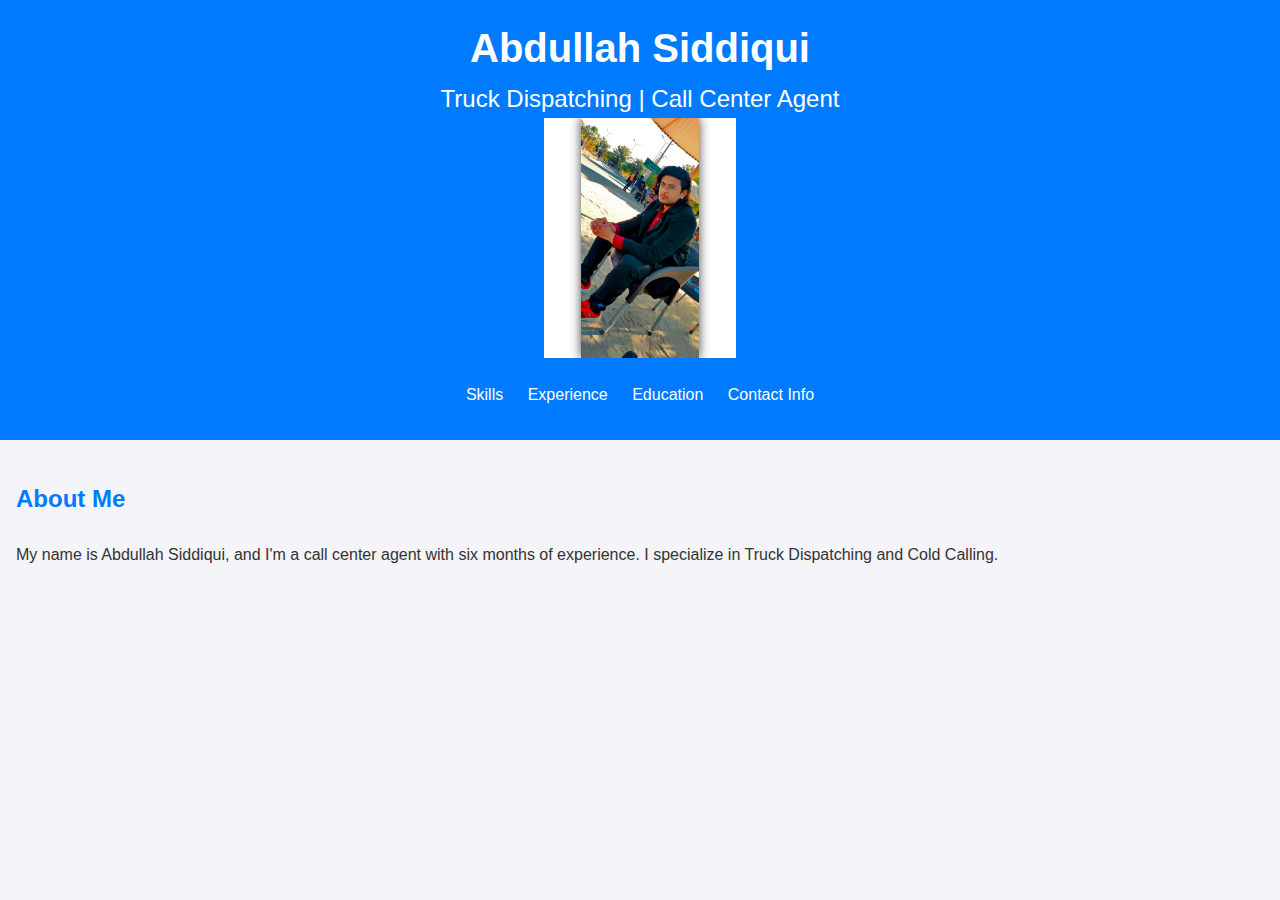
<file: index.html>
<!-- Index Page: About Me -->
<!DOCTYPE html>
<html lang="en">
<head>
    <meta charset="UTF-8">
    <meta name="viewport" content="width=device-width, initial-scale=1.0">
    <title>About Abdullah Siddiqui</title>
    <link rel="stylesheet" href="styles.css">
</head>
<body>
    <header>
        <h1>Abdullah Siddiqui</h1>
        <h2>Truck Dispatching | Call Center Agent</h2>
        <img src="picart.jpg" alt="pic" width="15%">
        <nav>
            <ul>
                <li><a href="skills.html">Skills</a></li>
                <li><a href="experience.html">Experience</a></li>
                <li><a href="education.html">Education</a></li>
                <li><a href="contact.html">Contact Info</a></li>
            </ul>
        </nav>
    </header>
    <main>
        <section>
            <h3>About Me</h3>
            <p>My name is Abdullah Siddiqui, and I'm a call center agent with six months of experience. I specialize in Truck Dispatching and Cold Calling.</p>
        </section>
    </main>
</body>
</html>
</file>
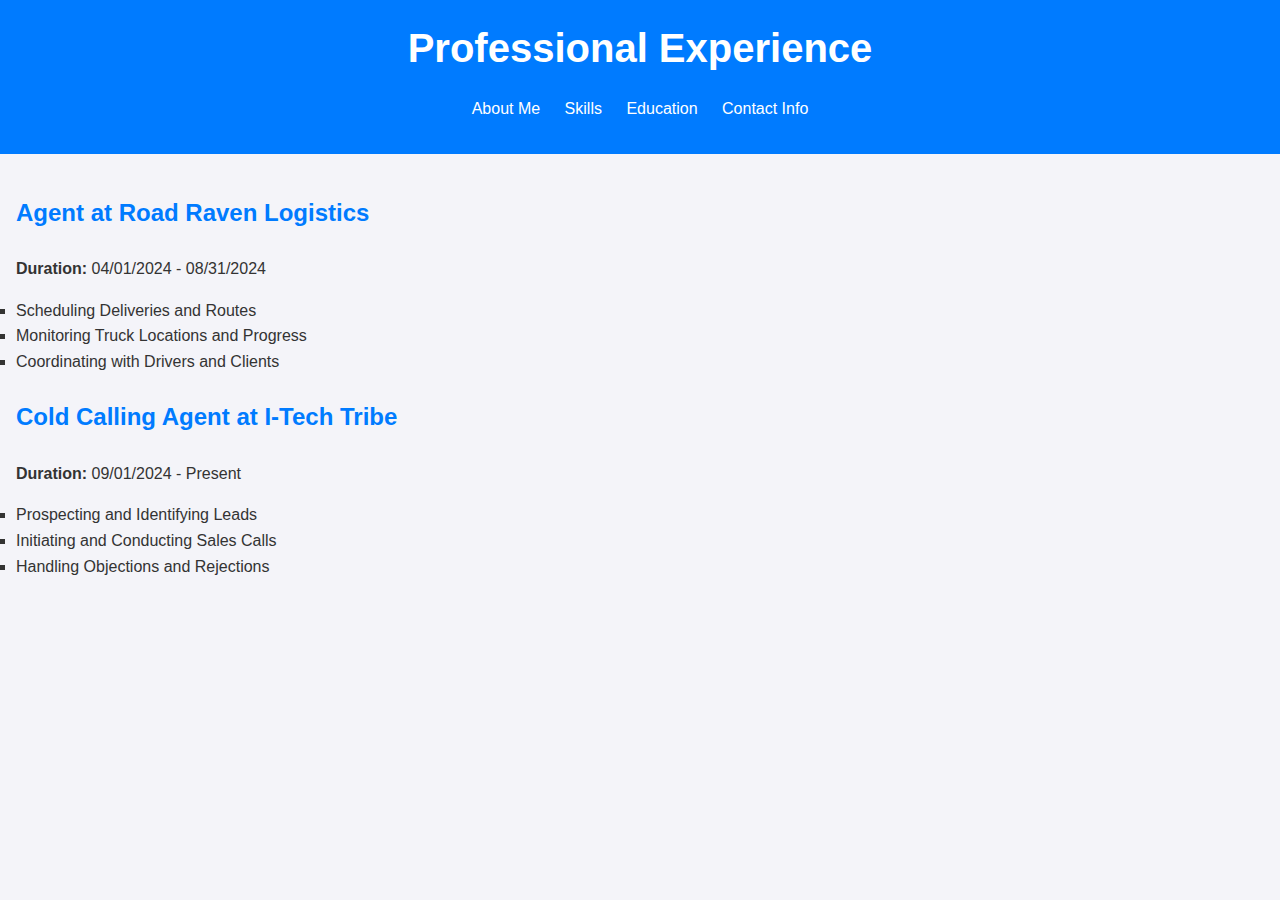
<file: experience.html>
<!-- Experience Page -->
<!DOCTYPE html>
<html lang="en">
<head>
    <meta charset="UTF-8">
    <meta name="viewport" content="width=device-width, initial-scale=1.0">
    <title>Experience</title>
    <link rel="stylesheet" href="styles.css">
</head>
<body>
    <header>
        <h1>Professional Experience</h1>
        <nav>
            <ul>
                <li><a href="index.html">About Me</a></li>
                <li><a href="skills.html">Skills</a></li>
                <li><a href="education.html">Education</a></li>
                <li><a href="contact.html">Contact Info</a></li>
            </ul>
        </nav>
    </header>
    <main>
        <section>
            <h3>Agent at Road Raven Logistics</h3>
            <p><strong>Duration:</strong> 04/01/2024 - 08/31/2024</p>
            <ul>
                <li>Scheduling Deliveries and Routes</li>
                <li>Monitoring Truck Locations and Progress</li>
                <li>Coordinating with Drivers and Clients</li>
            </ul>
        </section>
        <section>
            <h3>Cold Calling Agent at I-Tech Tribe</h3>
            <p><strong>Duration:</strong> 09/01/2024 - Present</p>
            <ul>
                <li>Prospecting and Identifying Leads</li>
                <li>Initiating and Conducting Sales Calls</li>
                <li>Handling Objections and Rejections</li>
            </ul>
        </section>
    </main>
</body>
</html>
</file>
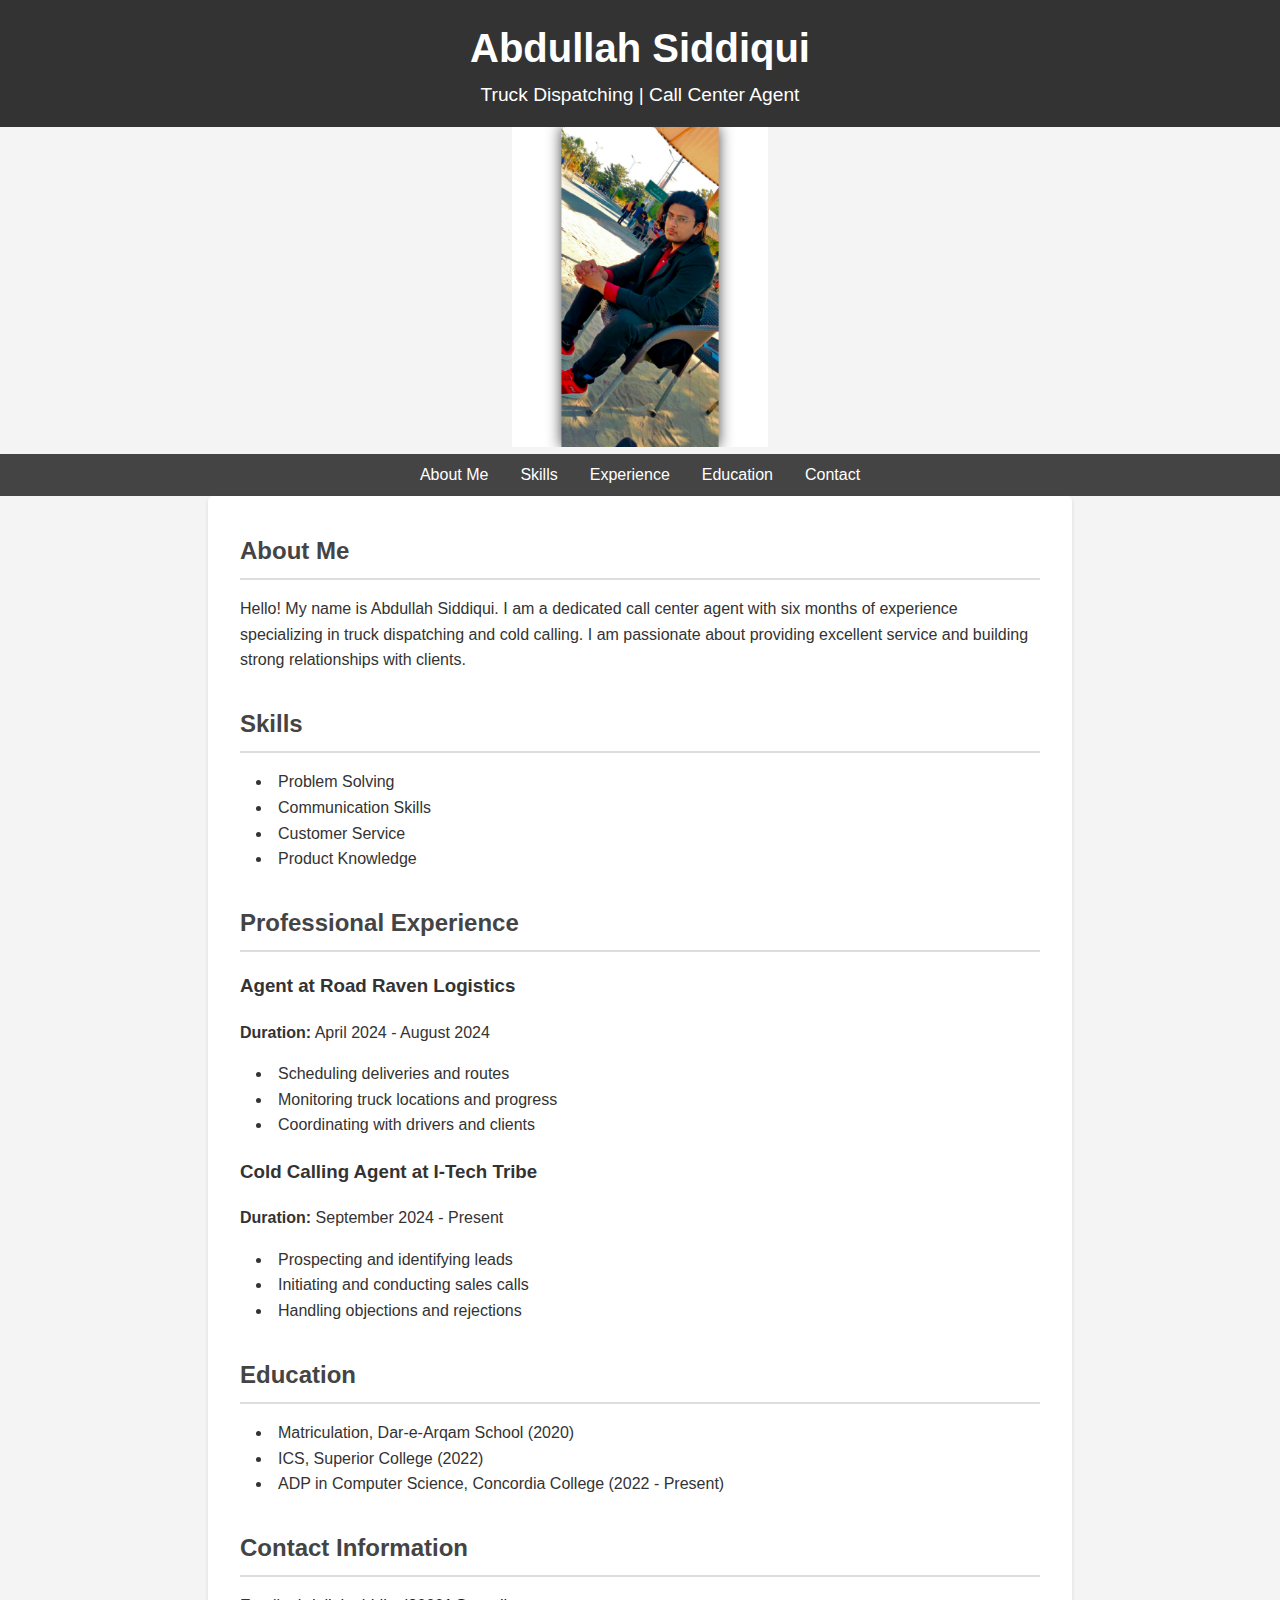
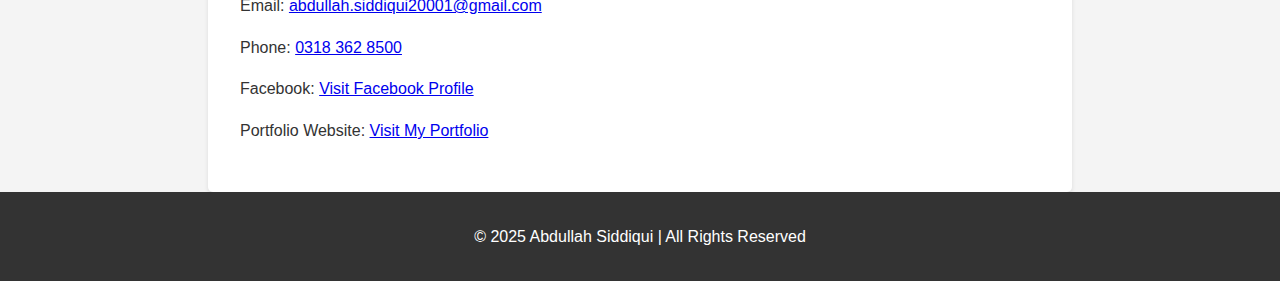
<file: portfolio.html>
<!DOCTYPE html>
<html lang="en">
<head>
    <meta charset="UTF-8">
    <meta name="viewport" content="width=device-width, initial-scale=1.0">
    <title>Portfolio - Abdullah Siddiqui</title>
    <style>
        body {
            font-family: Arial, sans-serif;
            line-height: 1.6;
            margin: 0;
            padding: 0;
            color: #333;
            background-color: #f4f4f4;
        }

        header {
            background: #333;
            color: #fff;
            padding: 1rem 0;
            text-align: center;
        }

        header h1 {
            margin: 0;
            font-size: 2.5rem;
        }

        header p {
            margin: 0;
            font-size: 1.2rem;
        }

        nav {
            background: #444;
            color: #fff;
            display: flex;
            justify-content: center;
            padding: 0.5rem 0;
        }

        nav a {
            color: #fff;
            text-decoration: none;
            margin: 0 1rem;
        }

        nav a:hover {
            text-decoration: underline;
        }

        main {
            padding: 1rem 2rem;
            max-width: 800px;
            margin: auto;
            background: #fff;
            border-radius: 5px;
            box-shadow: 0 2px 4px rgba(0, 0, 0, 0.1);
        }

        section {
            margin-bottom: 2rem;
        }

        h2 {
            color: #444;
            border-bottom: 2px solid #ddd;
            padding-bottom: 0.5rem;
            margin-bottom: 1rem;
        }

        ul {
            list-style: disc inside;
            margin: 0;
            padding-left: 1rem;
        }

        footer {
            text-align: center;
            padding: 1rem 0;
            background: #333;
            color: #fff;
            position: relative;
            bottom: 0;
            width: 100%;
        }

        footer a {
            color: #4caf50;
            text-decoration: none;
        }
    </style>
</head>
<body>

<header>
    <h1>Abdullah Siddiqui</h1>
    <p>Truck Dispatching | Call Center Agent</p>
</header>
        <center><img src="picart.jpg" alt="pic" width="20%"></center>
<nav>
    <a href="#about">About Me</a>
    <a href="#skills">Skills</a>
    <a href="#experience">Experience</a>
    <a href="#education">Education</a>
    <a href="#contact">Contact</a>
</nav>

<main>
    <section id="about">
        <h2>About Me</h2>
        <p>Hello! My name is Abdullah Siddiqui. I am a dedicated call center agent with six months of experience specializing in truck dispatching and cold calling. I am passionate about providing excellent service and building strong relationships with clients.</p>
    </section>

    <section id="skills">
        <h2>Skills</h2>
        <ul>
            <li>Problem Solving</li>
            <li>Communication Skills</li>
            <li>Customer Service</li>
            <li>Product Knowledge</li>
        </ul>
    </section>

    <section id="experience">
        <h2>Professional Experience</h2>
        <h3>Agent at Road Raven Logistics</h3>
        <p><strong>Duration:</strong> April 2024 - August 2024</p>
        <ul>
            <li>Scheduling deliveries and routes</li>
            <li>Monitoring truck locations and progress</li>
            <li>Coordinating with drivers and clients</li>
        </ul>

        <h3>Cold Calling Agent at I-Tech Tribe</h3>
        <p><strong>Duration:</strong> September 2024 - Present</p>
        <ul>
            <li>Prospecting and identifying leads</li>
            <li>Initiating and conducting sales calls</li>
            <li>Handling objections and rejections</li>
        </ul>
    </section>

    <section id="education">
        <h2>Education</h2>
        <ul>
            <li>Matriculation, Dar-e-Arqam School (2020)</li>
            <li>ICS, Superior College (2022)</li>
            <li>ADP in Computer Science, Concordia College (2022 - Present)</li>
        </ul>
    </section>

    <section id="contact">
        <h2>Contact Information</h2>
        <p>Email: <a href="mailto:abdullah.siddiqui20001@gmail.com">abdullah.siddiqui20001@gmail.com</a></p>
        <p>Phone: <a href="tel:+923183628500">0318 362 8500</a></p>
        <p>Facebook: <a href="https://www.facebook.com/abdullah.siddiqui.313924?mibextid=ZbWKwL" target="_blank">Visit Facebook Profile</a></p>
        <p>Portfolio Website: <a href="http://127.0.0.1:5500/portfolio.html" target="_blank">Visit My Portfolio</a></p>
    </section>
</main>

<footer>
    <p>&copy; 2025 Abdullah Siddiqui | All Rights Reserved</p>
</footer>

</body>
</html>
</file>
<file: styles.css>
/* styles.css */
body {
    font-family: Arial, sans-serif;
    margin: 0;
    padding: 0;
    background-color: #f4f4f9;
    color: #333;
    line-height: 1.6;
}
header {
    background-color: #007bff;
    color: #fff;
    padding: 1rem 0;
    text-align: center;
}
header h1 {
    margin: 0;
    font-size: 2.5rem;
}
header h2 {
    margin: 0;
    font-size: 1.5rem;
    font-weight: 300;
}
nav ul {
    list-style: none;
    padding: 0;
}
nav ul li {
    display: inline;
    margin: 0 10px;
}
nav ul li a {
    text-decoration: none;
    color: #fff;
}
nav ul li a:hover {
    text-decoration: underline;
}
main {
    padding: 1rem;
}
section h3 {
    font-size: 1.5rem;
    color: #007bff;
}
section ul {
    list-style-type: square;
    margin: 0;
    padding: 0;
}
</file>
